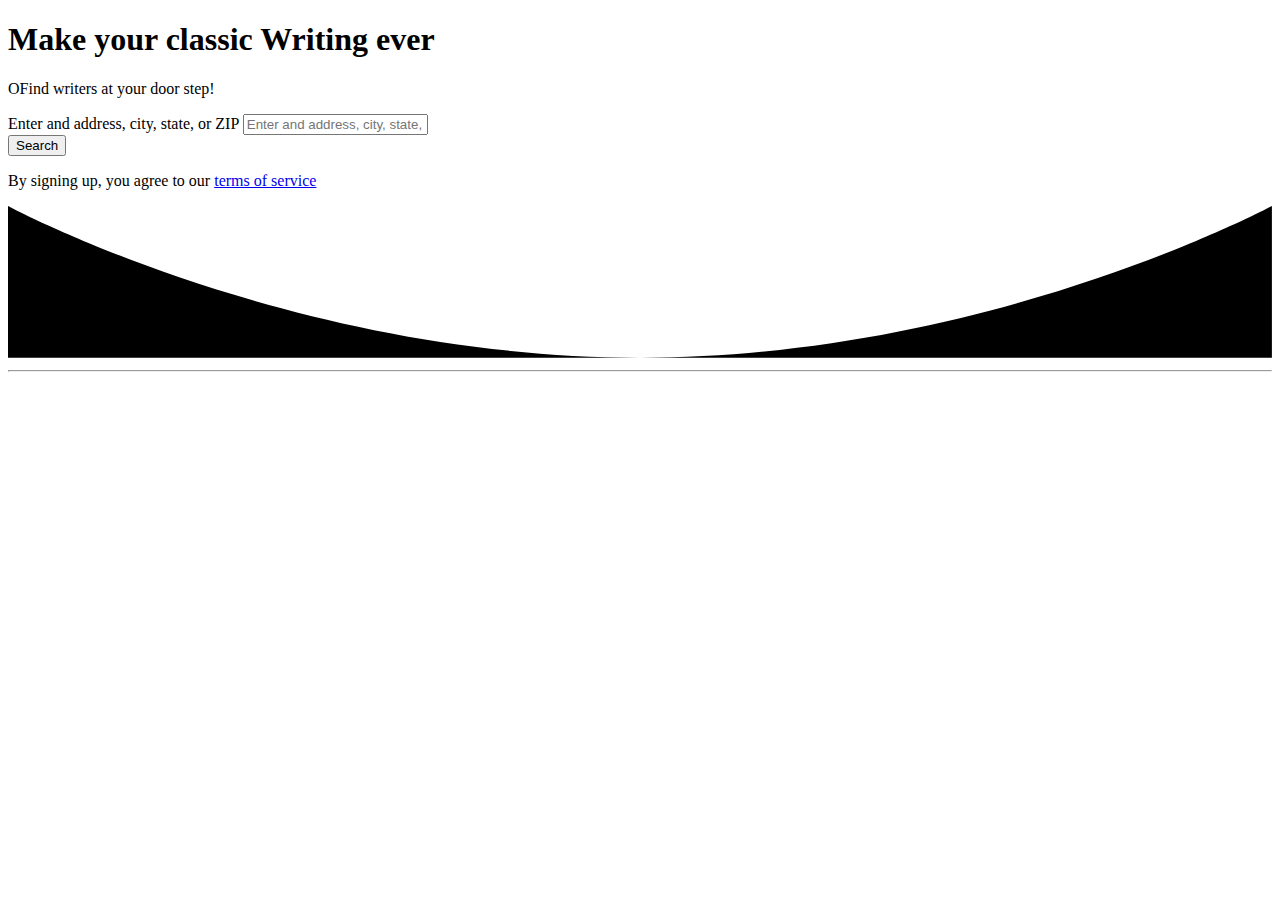
<file: src/main/resources/templates/pages/home.html>
<!DOCTYPE html>
<html xmlns:th="http://www.w3.org/1999/xhtml"
      xmlns:layout="http://www.ultraq.net.nz/thymeleaf/layout"
      layout:decorator="layout">
<head>

</head>

<body>

<div layout:fragment="content">
    <header class="page-header page-header-dark bg-img-cover overlay overlay-primary overlay-90" style='background-image: url("https://source.unsplash.com/g39p1kDjvSY/1600x1200")'>
      <div class="page-header-content py-5">
        <div class="container">
          <div class="row justify-content-center">
            <div class="col-xl-8 col-lg-10 text-center">
              <h1 class="page-header-title">Make your classic Writing ever</h1>
              <p class="page-header-text mb-5">OFind writers at your door step!</p>
              <form class="page-header-signup mb-2 mb-md-0">
                <div class="form-row justify-content-center">
                  <div class="col-lg-9 col-md-8">
                    <div class="form-group mr-0 mr-lg-2"><label class="sr-only" for="inputSearch">Enter and address, city, state, or ZIP </label><input class="form-control form-control-solid rounded-pill" id="inputSearch" type="text" placeholder="Enter and address, city, state, or ZIP" /></div>
                  </div>
                  <div class="col-lg-3 col-md-4"><button class="btn btn-teal btn-block btn-marketing rounded-pill" type="submit">Search</button></div>
                </div>
              </form>
              <p class="page-header-text small mb-0">By signing up, you agree to our <a href="javascript:void(0);">terms of service</a></p>
            </div>
          </div>
        </div>
      </div>
      <div class="svg-border-rounded text-white">
        <svg xmlns="http://www.w3.org/2000/svg" viewBox="0 0 144.54 17.34" preserveAspectRatio="none" fill="currentColor"><path d="M144.54,17.34H0V0H144.54ZM0,0S32.36,17.34,72.27,17.34,144.54,0,144.54,0" /></svg>
      </div>
    </header>


    <hr class="my-0" />
</div>

<div layout:fragment="js">

</div>

</body>
</html>
</file>
